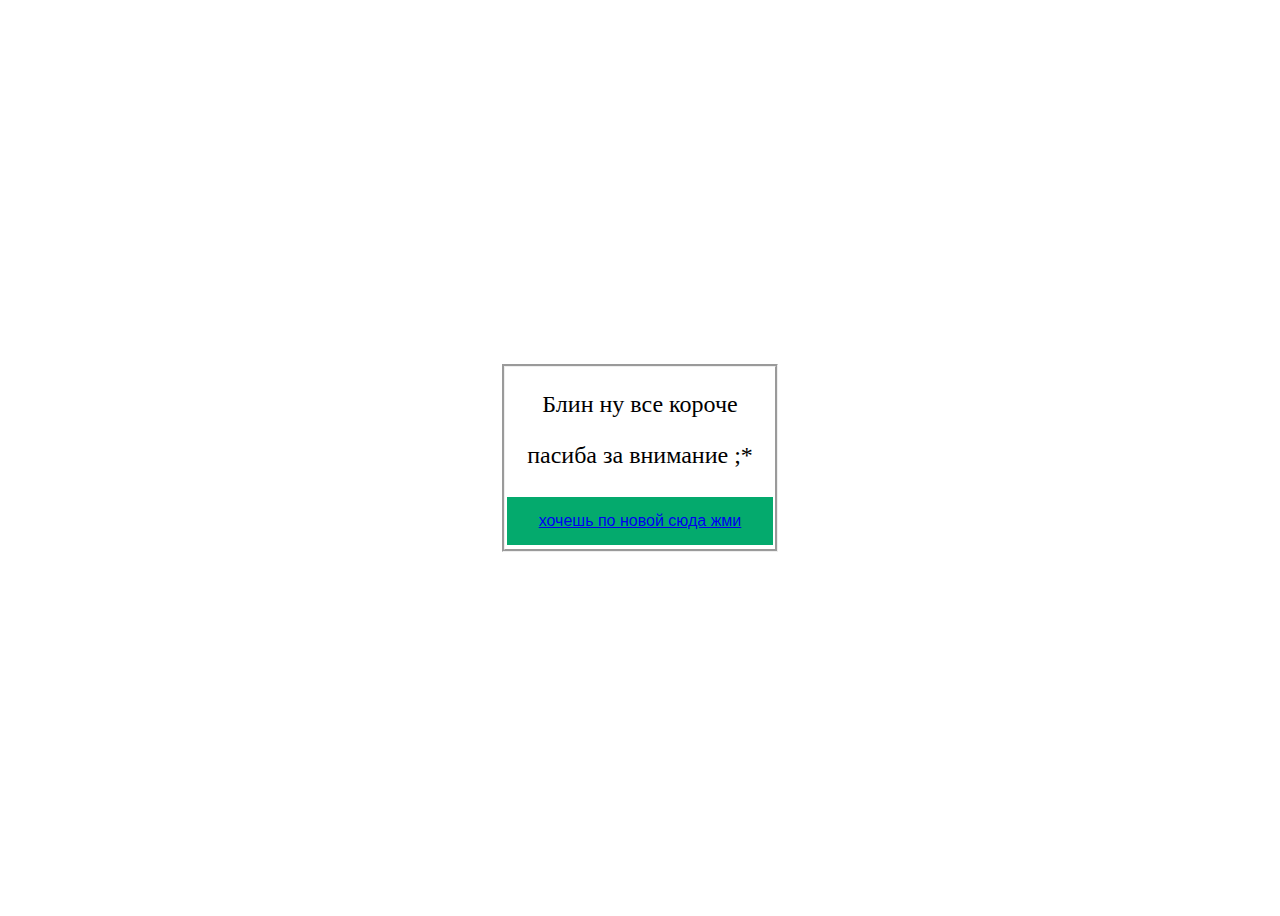
<file: lastone.html>
<!DOCTYPE html>
<html lang="ru">
<head>
    <meta charset="UTF-8">
    <meta name="viewport" content="width=device-width, initial-scale=1.0">
    <title>Приколюха</title>
    <link rel="stylesheet" href="main2.css">
</head>
<body style="background-image: url(https://i.pinimg.com/originals/b1/58/f4/b158f4cc0584572b4cdab742ef9bf7c0.gif);background-repeat: no-repeat;background-size: cover;background-position: center;height: 100hv; color: black;">
    <article>
        <div class="container">
            <div class="text">
                <p>Блин ну все короче</p>
                <p>пасиба за внимание ;*</p>
                <button class="button"><a href="index.html">хочешь по новой сюда жми</a></button>
            </div>
        </div>
    </article>
</body>
</html>
</file>
<file: main2.css>
.container {
    display: flex;              /* Включаем Flexbox для контейнера */
    justify-content: center;    /* Центрируем по горизонтали */
    align-items: center;       /* Центрируем по вертикали */
    min-height: 100vh;          /*  Занимаем всю высоту экрана (обязательно для вертикального центрирования) */
  }
.centered{
    margin: 15pt;
    padding: 19pt;
    text-align: center;
    border-style: double;
    width: auto;
    height: auto;
    background-color: rgba(255, 255, 255, 0.825);
  }
.name{
    text-align: center;
    font-size: larger;
}
.text{
    border-style: groove; 
    font-size: x-large;
    text-align: center;
}
.button {
    background-color: #04AA6D;
    border: none;
    color: white;
    padding: 15px 32px;
    text-align: center;
    text-decoration: none;
    display: inline-block;
    font-size: 16px;
    margin: 4px 2px;
    cursor: pointer;
  }
  .buttonno{
    background-color: #aa0404;
    border: none;
    color: white;
    padding: 15px 32px;
    text-align: center;
    text-decoration: none;
    display: inline-block;
    font-size: 16px;
    margin: 4px 2px;
    cursor: pointer;
  }
  .module{
    border-style: double;
    margin: 15pt;
    padding: 19pt;
    width: 200pt;
    background-color: rgba(255, 255, 255, 0.825);
    display: inline-block;
    vertical-align: top;
    height: 515pt;
}
@media (min-width:800px) and (max-width: 1280px){
    .module{
        display: inline-flex;
        flex-direction: column;
        align-items: stretch;
        height: 600pt;
    }
}
mark{
    background-color: rgb(135, 173, 173);
}
</file>
